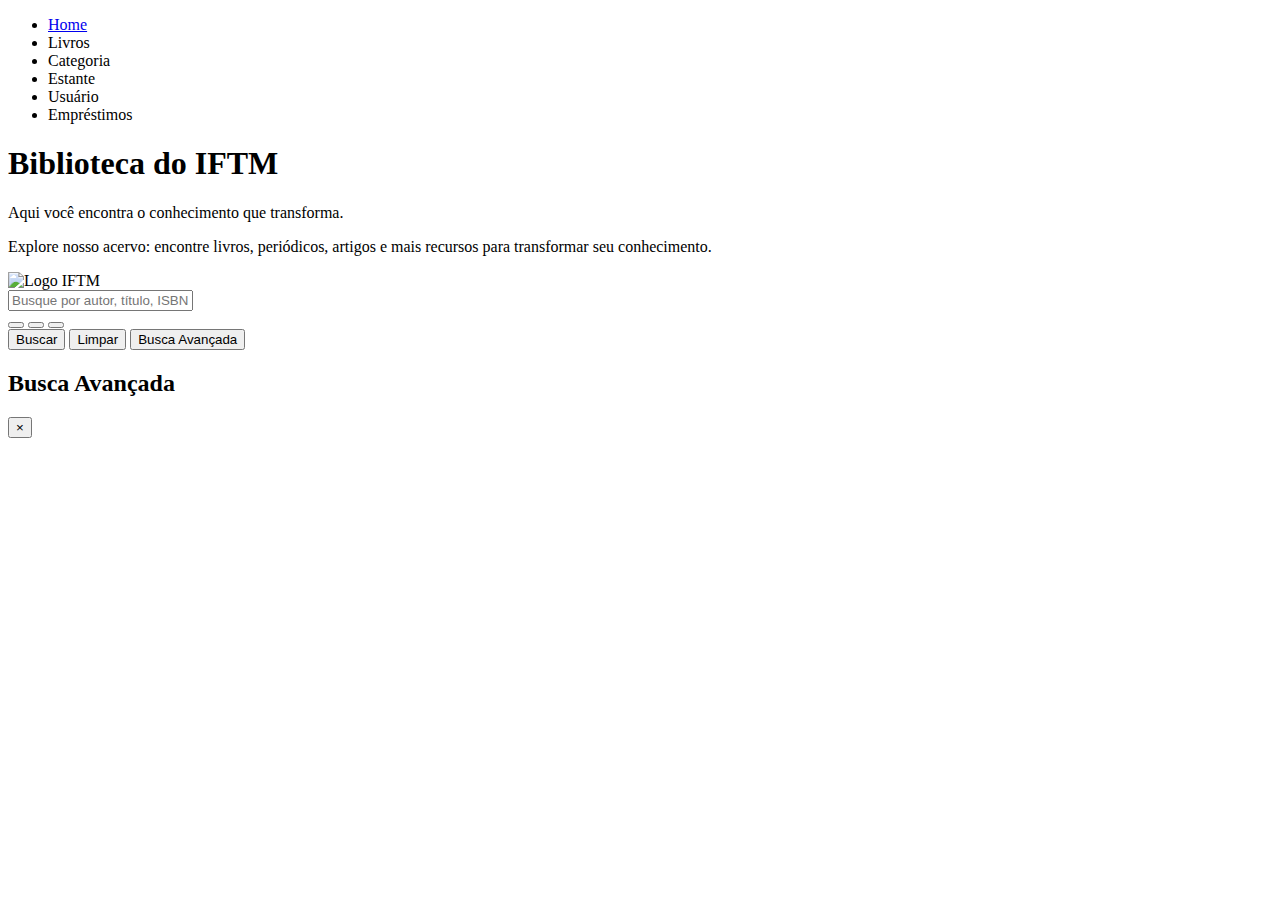
<file: src/main/resources/templates/home.html>
<!DOCTYPE html>
<html lang="pt-br" xmlns:th="http://www.thymeleaf.org">
<head>
    <meta charset="UTF-8">
    <meta name="viewport" content="width=device-width, initial-scale=1.0">
    <title>Biblioteca do IFTM</title>

    <link rel="preconnect" href="https://fonts.googleapis.com">
    <link rel="preconnect" href="https://fonts.gstatic.com" crossorigin>
    <link href="https://fonts.googleapis.com/css2?family=Inter:wght@400;500;600;700&family=Kanit:wght@700&display=swap" rel="stylesheet">
    
    <link rel="stylesheet" th:href="@{/css/style.css}">
    
    <link rel="stylesheet" href="https://cdnjs.cloudflare.com/ajax/libs/font-awesome/6.5.2/css/all.min.css" integrity="sha512-SnH5WK+bZxgPHs44uWIX+LLJAJ9/2PkPKZ5QiAj6Ta86w+fsb2TkcmfRyVX3pBnMFcV7oQPJkl9QevSCWr3W6A==" crossorigin="anonymous" referrerpolicy="no-referrer" />

</head>
<body class="home">

    <!-- Navegação Principal do Site -->
    <nav class="navegacao-principal">
        <ul>
            <li><a href="/">Home</a></li>
            <li><a th:href="@{/livros.html}">Livros</a></li>
            <li><a th:href="@{/categorias.html}">Categoria</a></li>
            <li><a th:href="@{/estante.html}">Estante</a></li>
            <li><a th:href="@{/usuario.html}">Usuário</a></li>
            <li><a th:href="@{/emprestimos.html}">Empréstimos</a></li>
        </ul>
    </nav>

    <!-- Conteúdo Principal da Página -->
    <main>
        <!-- Seção de Apresentação com Título e Logo -->
        <section class="cartao cartao-apresentacao">
            <div class="coluna-texto">
                <h1>Biblioteca do IFTM</h1>
                <p class="slogan">Aqui você encontra o conhecimento que transforma.</p>
                <p>Explore nosso acervo: encontre livros, periódicos, artigos e mais recursos para transformar seu conhecimento.</p>
            </div>
            <div class="coluna-logo">
                <img th:src="@{/images/logo-iftm.png}" alt="Logo IFTM">
            </div>
        </section>

        <!-- Formulário de Busca Simples -->
        <form id="homeSearchForm">
            <section class="cartao cartao-busca">
                <!-- Barra de busca com ícone, input e botões de filtro -->
                <div class="barra-busca-container">
                    <i class="fa-solid fa-magnifying-glass icone-principal"></i>                    
                    <div class="input-wrapper">
                        <input type="text" id="termoBusca" name="termo" placeholder="Busque por autor, título, ISBN..." title="Busca geral">
                    </div>
                    <div class="icones-filtro">
                        <!-- Funcionalidade de filtro pode ser implementada no backend -->
                        <button type="button" class="filtro-btn" data-filter="autor" title="Buscar por Autor"><i class="fa-solid fa-user"></i></button>
                        <button type="button" class="filtro-btn" data-filter="titulo" title="Buscar por Título"><i class="fa-solid fa-book-open"></i></button>
                        <button type="button" class="filtro-btn" data-filter="isbn" title="Buscar por ISBN"><i class="fa-solid fa-barcode"></i></button>
                    </div>                    
                </div>
                <!-- Lista de autocompletar, populada via JavaScript -->
                <div id="autocomplete-list" class="autocomplete-list"></div>
                <!-- Botões de ação principais: Buscar, Limpar e Busca Avançada -->
                <div class="botoes-acao-container">
                    <button type="submit" class="botao-principal">
                        <i class="fa-solid fa-magnifying-glass"></i>
                        <span>Buscar</span>
                    </button>
                    <button type="button" id="limparBuscaBtn" class="botao-secundario">
                        <i class="fa-solid fa-broom"></i>
                        <span>Limpar</span>
                    </button>
                    <button type="button" id="btnAbrirBuscaAvancada" class="botao-secundario">
                        <i class="fa-solid fa-sliders"></i>
                        <span>Busca Avançada</span>
                    </button>
                </div>
            </section>
        </form>
        
        <!-- Seção de Resultados da Busca (dinâmica, controlada por JS) -->
        <section id="secaoResultados" class="cartao container-resultados" style="display: none;">
            <h2 id="tituloResultados">Resultados da Busca</h2>
            <div id="listaResultados">
                <!-- Resultados da busca serão inseridos aqui via JavaScript -->
            </div>
        </section>

        <!-- Mensagem para Busca Sem Resultados (dinâmica, controlada por JS) -->
        <section id="secaoSemResultados" class="cartao" style="display: none;">
            <p>Nenhum livro encontrado para o termo buscado.</p>
        </section>

    </main>

    <!-- Modal de Busca Avançada -->
    <!-- A sobreposição do modal, inicialmente oculta -->
    <div id="searchModal" class="modal-overlay">
        <div class="modal-content cartao">
            <div class="modal-header">
                <h2 id="searchModalTitulo">Busca Avançada</h2>
                <button id="btnFecharBuscaModal" class="close-button">&times;</button>
            </div>
            <div class="modal-body">
                <!-- Incluindo o fragmento do formulário de busca avançada -->
                <!-- O ID do formulário aqui dentro é 'buscaAvancadaForm' -->
                <div th:replace="~{fragments/busca-avancada-form :: form}"></div>
            </div>
        </div>
    </div>

    <script>
        // ===================================================================================
        // SCRIPT DA PÁGINA INICIAL (HOME)
        // -----------------------------------------------------------------------------------
        // Este script gerencia todas as interações da página principal, incluindo:
        // 1. Busca simples com filtros (autor, título, ISBN).
        // 2. Sistema de autocompletar/sugestões de busca.
        // 3. Abertura e gerenciamento do modal de Busca Avançada.
        // 4. Renderização dinâmica dos resultados da busca na página.
        // ===================================================================================

        const form = document.getElementById('homeSearchForm');
        const termoBuscaInput = document.getElementById('termoBusca');
        const autocompleteList = document.getElementById('autocomplete-list');

        const secaoResultados = document.getElementById('secaoResultados');
        const listaResultados = document.getElementById('listaResultados');
        const secaoSemResultados = document.getElementById('secaoSemResultados');
        const buscaContainer = document.querySelector('.barra-busca-container');
        const limparBuscaBtn = document.getElementById('limparBuscaBtn');
        const mainSearchIcon = document.querySelector('.icone-principal');
        const tituloResultados = document.getElementById('tituloResultados');
        const filterButtons = document.querySelectorAll('.icones-filtro .filtro-btn');

        // Elementos do Modal de Busca Avançada
        const searchModal = document.getElementById('searchModal');
        const btnAbrirBuscaAvancada = document.getElementById('btnAbrirBuscaAvancada');
        const btnFecharBuscaModal = document.getElementById('btnFecharBuscaModal');

        // --- URLs das APIs ---
        const livrosApiUrl = '/api/livros';
        const sugestoesApiUrl = '/api/livros/sugestoes';
        const categoriasApiUrl = '/api/categorias';
        const estantesApiUrl = '/api/estantes';

        // --- Variáveis de Estado ---
        // Guarda o filtro ativo ('termo', 'autor', 'titulo', 'isbn')
        let activeFilter = 'termo';
        // Flag para evitar que o evento 'input' dispare a busca por sugestões quando um item é clicado
        let isSelectingSuggestion = false;

        // Objeto para gerenciar os placeholders e títulos dinâmicos
        const placeholders = {
            termo: { text: 'Busque por autor, título, ISBN...', title: 'Busca geral' },
            autor: { text: 'Digite o nome do autor. Ex: Carolina Maria de Jesus', title: 'Buscar por autor' },
            titulo: { text: 'Digite o título do livro. Ex: O Sol na Cabeça', title: 'Buscar por título' },
            isbn: { text: 'Digite os 13 dígitos do ISBN (só números)', title: 'Buscar por ISBN' }
        };

        // ===================================================================================
        // PONTO DE ENTRADA PRINCIPAL
        // ===================================================================================
        /**
         * Adiciona todos os event listeners necessários após o carregamento completo do DOM,
         * garantindo que todos os elementos HTML estejam disponíveis.
         */
        document.addEventListener('DOMContentLoaded', () => {
            // --- Lógica da Busca Simples (Página Principal) ---
            limparBuscaBtn.addEventListener('click', () => {
                resetarEstadoDaBusca();
                limparApenasListaDeResultados();
            });

            // Adiciona listeners aos botões de filtro (ícones de usuário, livro, etc.)
            filterButtons.forEach(button => {
                button.addEventListener('click', () => {
                    const filterType = button.dataset.filter;
                    if (button.classList.contains('active')) {
                        button.classList.remove('active');
                        activeFilter = 'termo';
                    } else {
                        filterButtons.forEach(btn => btn.classList.remove('active'));
                        button.classList.add('active');
                        activeFilter = filterType;
                    }
                    atualizarEstadoDaBarraDeBusca();
                    termoBuscaInput.focus();
                });
            });

            // Listener para o envio do formulário de busca principal
            form.addEventListener('submit', (event) => {
                event.preventDefault();
                const termo = termoBuscaInput.value.trim();
                if (termo) {
                    autocompleteList.classList.remove('active');
                    realizarBusca(termo, activeFilter);
                } else {
                    resetarEstadoDaBusca();
                    limparApenasListaDeResultados();
                }
            });

            // Listener para o input de busca, responsável por acionar o autocompletar
            termoBuscaInput.addEventListener('input', async () => {
                if (isSelectingSuggestion) {
                    isSelectingSuggestion = false;
                    return;
                }
                const termo = termoBuscaInput.value.trim();
                if (termo.length > 0) {
                    buscaContainer.classList.add('focused');
                } else {
                    buscaContainer.classList.remove('focused');
                }
                if (termo.length < 2) {
                    autocompleteList.classList.remove('active');
                    return;
                }
                try {
                    const url = `${sugestoesApiUrl}?termo=${encodeURIComponent(termo)}&filtro=${activeFilter}`;
                    const response = await fetch(url);
                    if (!response.ok) return;
                    const sugestoes = await response.json();
                    renderizarSugestoes(sugestoes);
                } catch (error) {
                    console.error('Erro ao buscar sugestões:', error);
                    autocompleteList.classList.remove('active');
                }
            });

            // Adiciona classe 'focused' para expandir a lista de autocomplete
            termoBuscaInput.addEventListener('focus', () => {
                if (termoBuscaInput.value.trim().length > 0) {
                    buscaContainer.classList.add('focused');
                }
            });

            // Remove a classe 'focused' e esconde a lista de autocomplete ao perder o foco
            termoBuscaInput.addEventListener('blur', () => {
                setTimeout(() => {
                    if (!buscaContainer.contains(document.activeElement)) {
                        buscaContainer.classList.remove('focused');
                        autocompleteList.classList.remove('active');
                    }
                }, 150);
            });

            // --- Lógica do Modal de Busca Avançada ---
            const buscaAvancadaForm = document.getElementById('buscaAvancadaForm');
            const btnLimparBuscaAvancada = document.getElementById('btnLimparBuscaAvancada');

            // Abre o modal
            btnAbrirBuscaAvancada.addEventListener('click', () => {
                searchModal.style.display = 'flex';
            });

            // Fecha o modal pelo botão 'X'
            btnFecharBuscaModal.addEventListener('click', () => {
                searchModal.style.display = 'none';
            });

            // Fecha o modal ao clicar fora da área de conteúdo
            searchModal.addEventListener('click', (event) => {
                if (event.target === searchModal) {
                    searchModal.style.display = 'none';
                }
            });

            // Limpa o formulário do modal
            btnLimparBuscaAvancada.addEventListener('click', () => {
                buscaAvancadaForm.reset();
            });

            // Listener para o envio do formulário de busca avançada
            buscaAvancadaForm.addEventListener('submit', async (event) => {
                event.preventDefault();
                const formData = new FormData(buscaAvancadaForm);
                const params = new URLSearchParams();

                for (const [key, value] of formData.entries()) {
                    if (value) {
                        params.append(key, value);
                    }
                }

                searchModal.style.display = 'none';
                autocompleteList.classList.remove('active');

                const url = `${livrosApiUrl}?${params.toString()}`;

                try {
                    const response = await fetch(url);
                    if (!response.ok) throw new Error(`Erro na busca: ${response.status}`);
                    const pageData = await response.json();
                    renderizarResultados(pageData.content, null, 'avancada');
                } catch (error) {
                    console.error('Erro ao realizar busca avançada:', error);
                    alert('Ocorreu um erro ao buscar os livros.');
                }
            });

            // Popula os selects de Categoria e Estante no modal de busca avançada
            // Corrigido para usar o seletor de ID que corresponde ao HTML do fragmento
            // e é consistente com a página busca-avancada.html.
            loadSelectOptions(categoriasApiUrl, document.getElementById('categoria'));
            loadSelectOptions(estantesApiUrl, document.getElementById('estante'));
        });

        // ===================================================================================
        // FUNÇÕES DE CARREGAMENTO E RENDERIZAÇÃO
        // ===================================================================================

        /**
         * Carrega dinamicamente as opções para um elemento <select> a partir de uma API.
         * Função foi tornada mais robusta para evitar erros que quebram o script.
         * @param {string} apiUrl - A URL da API que retorna a lista de itens.
         * @param {HTMLElement} selectElement - O elemento <select> a ser populado.
         */
        async function loadSelectOptions(apiUrl, selectElement) {
            // Adiciona uma verificação para garantir que o elemento <select> foi encontrado no DOM.
            // Isso evita um erro 'TypeError' se o seletor não retornar um elemento,
            // o que poderia impedir o restante do script da página de ser executado.
            if (!selectElement) {
                console.warn(`Elemento <select> não encontrado para a API: ${apiUrl}. A busca avançada pode não funcionar como esperado.`);
                return;
            }
            try {
                const response = await fetch(apiUrl);
                if (!response.ok) throw new Error(`Falha ao carregar dados da API: ${response.status}`);
                const items = await response.json();
                items.forEach(item => {
                    const option = new Option(item.nome, item.id);
                    selectElement.add(option);
                });
            } catch (error) {
                console.error(`Erro ao carregar opções de ${apiUrl}:`, error);
            }
        }

        /**
         * Renderiza a lista de sugestões de autocomplete abaixo da barra de busca.
         * @param {Array<Object>} sugestoes - Um array de objetos de sugestão, cada um com 'tipo' e 'valor'.
         * @param {string} sugestoes[].tipo - O tipo de sugestão ('autor', 'titulo', 'isbn').
         * @param {string} sugestoes[].valor - O texto da sugestão.
         */
        function renderizarSugestoes(sugestoes) {
            autocompleteList.innerHTML = '';
            if (sugestoes.length === 0) {
                autocompleteList.classList.remove('active');
                return;
            }

            sugestoes.forEach(sugestao => {
                const item = document.createElement('div');
                item.className = 'autocomplete-item';

                const icon = document.createElement('i');
                switch (sugestao.tipo) {
                    case 'autor':
                        icon.className = 'fa-solid fa-user';
                        break;
                    case 'titulo':
                        icon.className = 'fa-solid fa-book-open';
                        break;
                    case 'isbn':
                        icon.className = 'fa-solid fa-barcode';
                        break;
                }

                const text = document.createElement('span');
                text.textContent = sugestao.valor;

                item.appendChild(icon);
                item.appendChild(text);

                item.addEventListener('click', () => {
                    isSelectingSuggestion = true; // Ativa a flag para ignorar o próximo evento de 'input'
                    termoBuscaInput.value = sugestao.valor; // Preenche o input com a sugestão clicada
                    autocompleteList.classList.remove('active'); // Esconde a lista
                    // CORREÇÃO: Chama a função de busca usando o 'tipo' da própria sugestão,
                    // garantindo que a busca seja feita no campo correto (autor, título, etc.),
                    // independentemente do filtro que estava ativo na interface.
                    realizarBusca(sugestao.valor, sugestao.tipo);
                });
                autocompleteList.appendChild(item);
            });
            autocompleteList.classList.add('active'); // Ativa a lista para mostrar com animação
        }

        // ===================================================================================
        // FUNÇÕES DE MANIPULAÇÃO DA UI E ESTADO
        // ===================================================================================
        /**
         * Atualiza o placeholder e o ícone da barra de busca com base no filtro ativo.
         */
        function atualizarEstadoDaBarraDeBusca() {
            const config = placeholders[activeFilter];
            termoBuscaInput.placeholder = config.text;
            termoBuscaInput.title = config.title;

            const activeButton = document.querySelector('.filtro-btn.active');
            mainSearchIcon.className = activeButton
                ? activeButton.querySelector('i').className + ' icone-principal'
                : 'fa-solid fa-magnifying-glass icone-principal';
        }

        /**
         * Limpa apenas a seção de resultados, mantendo o termo de busca e filtros.
         */
        function limparApenasListaDeResultados() {
            listaResultados.innerHTML = '';
            secaoResultados.style.display = 'none';
            secaoSemResultados.style.display = 'none';
        }

        /**
         * Reseta completamente o estado da busca para o padrão inicial.
         */
        function resetarEstadoDaBusca() {
            filterButtons.forEach(btn => btn.classList.remove('active'));
            autocompleteList.classList.remove('active');
            buscaContainer.classList.remove('focused');
            termoBuscaInput.value = '';
            activeFilter = 'termo';
            atualizarEstadoDaBarraDeBusca();
        }

        // ===================================================================================
        // FUNÇÕES DE LÓGICA DE BUSCA (API)
        // ===================================================================================

        /**
         * Executa a busca simples na API com base no termo e filtro fornecidos.
         * @param {string} termo - O termo a ser buscado.
         * @param {string} filtro - O tipo de filtro a ser aplicado ('termo', 'autor', 'titulo', 'isbn').
         */
        async function realizarBusca(termo, filtro) {
            // Garante que a lista de sugestões seja fechada ao iniciar uma busca
            autocompleteList.classList.remove('active');

            // Constrói a URL dinamicamente com base no filtro ativo
            const url = `${livrosApiUrl}?${filtro}=${encodeURIComponent(termo)}`;

            try {
                const response = await fetch(url);
                if (!response.ok) throw new Error(`Erro na busca: ${response.status}`);
                // O backend agora retorna um objeto Page, então precisamos extrair a lista de livros do campo 'content'.
                const pageData = await response.json();
                const livros = pageData.content;
                renderizarResultados(livros, termo, filtro); // A função de renderização já espera uma lista.
            } catch (error) {
                console.error('Erro ao realizar busca:', error);
                alert('Ocorreu um erro ao buscar os livros.');
            }
        }

        /**
         * Renderiza a lista de livros encontrados na seção de resultados.
         * @param {Array<Object>} livros - A lista de objetos de livro retornada pela API.
         * @param {string|null} termo - O termo de busca original, para destacar nos resultados.
         * @param {string} filtro - O filtro usado na busca ('termo', 'autor', 'titulo', 'isbn', 'avancada').
         */
        function renderizarResultados(livros, termo, filtro) {
            limparApenasListaDeResultados();

            if (livros && livros.length > 0) {
                if (filtro === 'avancada') {
                    tituloResultados.textContent = 'Resultados da Busca Avançada';
                } else {
                    let tipoBusca = "termo geral";
                    if (filtro === 'autor') tipoBusca = 'autor';
                    if (filtro === 'titulo') tipoBusca = 'título';
                    if (filtro === 'isbn') tipoBusca = 'ISBN';
                    tituloResultados.textContent = `Resultados para ${tipoBusca} "${termo}"`;
                }

                const placeholderCapa = '/images/capa-placeholder.png';
                livros.forEach(livro => {
                    const capaSrc = livro.capaUrl && livro.capaUrl.trim() !== '' ? livro.capaUrl : placeholderCapa;
                    
                    let autorHtml = livro.autor || 'N/A';
                    let tituloHtml = livro.titulo || 'N/A';
                    let isbnHtml = livro.isbn || 'N/A';

                    // Lógica de destaque aprimorada para negrito
                    if (filtro === 'autor') {
                        autorHtml = `<strong>${autorHtml}</strong>`;
                    } else if (filtro === 'titulo') {
                        tituloHtml = `<strong>${tituloHtml}</strong>`;
                    } else if (filtro === 'isbn') {
                        isbnHtml = `<strong>${isbnHtml}</strong>`;
                    } else if (filtro === 'termo') {
                        // Para busca geral, destaca o termo em qualquer um dos campos
                        const regex = new RegExp(termo, 'gi');
                        tituloHtml = tituloHtml.replace(regex, '<b>$&</b>');
                        autorHtml = autorHtml.replace(regex, '<b>$&</b>');
                        isbnHtml = isbnHtml.replace(regex, '<b>$&</b>');
                    }

                    // --- Lógica para renderizar o status de disponibilidade ---
                    let statusHtml = '';
                    let acoesHtml = ''; // Variável para as ações, como o botão de emprestar

                    if (livro.statusDisponibilidade === 'Disponível') {
                        statusHtml = `
                            <div class="linha-info status-disponivel">
                                <i class="fa-solid fa-circle-check" title="Status"></i>
                                <p>${livro.statusDisponibilidade}</p>
                            </div>
                        `;
                        // Se o livro está disponível, adiciona o botão para emprestar
                        acoesHtml = `
                            <div class="acoes-livro">
                                <a href="/emprestimos.html?livroId=${livro.id}&livroTitulo=${encodeURIComponent(livro.titulo)}" class="botao-acao-texto" title="Emprestar este livro">
                                    <i class="fa-solid fa-handshake-angle"></i>
                                    <span>Emprestar Livro</span>
                                </a>
                            </div>
                        `;
                    } else { // Indisponível
                        statusHtml = `
                            <div class="linha-info status-indisponivel">
                                <i class="fa-solid fa-circle-xmark" title="Status"></i>
                                <p>${livro.statusDisponibilidade}</p>
                            </div>
                        `;
                        if (livro.dataPrevistaDevolucao) {
                            const dataFormatada = new Date(livro.dataPrevistaDevolucao).toLocaleDateString('pt-BR');
                            statusHtml += `
                                <div class="linha-info status-info">
                                    <i class="fa-solid fa-hourglass-half" title="Previsão de Devolução"></i>
                                    <p>Disponível a partir de: ${dataFormatada}</p>
                                </div>
                            `;
                        }
                        // Se o livro está indisponível, adiciona um link para ver os empréstimos
                        acoesHtml = `
                            <div class="acoes-livro">
                                <a href="/emprestimos.html" class="botao-acao-texto" title="Ver histórico de empréstimos">
                                    <i class="fa-solid fa-book-bookmark"></i>
                                    <span>Ver Empréstimos</span>
                                </a>
                            </div>
                        `;
                    }

                    const itemResultado = document.createElement('div');
                    itemResultado.className = 'item-resultado';
                    itemResultado.innerHTML = `
                        <div class="info-detalhada"> 
                            <div class="linha-info"><i class="fa-solid fa-copyright" title="Autor"></i><p>${autorHtml}</p></div>
                            <div class="linha-info info-titulo"><i class="fa-solid fa-book" title="Título"></i><p>${tituloHtml}</p></div>
                            <div class="linha-info"><i class="fa-solid fa-barcode" title="ISBN"></i><p>${isbnHtml}</p></div>
                            <div class="linha-info"><i class="fa-solid fa-tags" title="Categoria"></i><p>${livro.categoriaNome || (livro.categoria ? livro.categoria.nome : 'N/A')}</p></div>
                            <div class="linha-info"><i class="fa-solid fa-box-archive" title="Estante"></i><p>${livro.estanteNome || (livro.estante ? livro.estante.nome : 'N/A')}</p></div>
                            ${statusHtml}
                            ${acoesHtml}
                        </div>
                        <div class="capa-livro"><img src="${capaSrc}" alt="Capa do Livro ${livro.titulo}" onerror="this.onerror=null;this.src='${placeholderCapa}';"></div>
                    `;
                    listaResultados.appendChild(itemResultado);
                });
                secaoResultados.style.display = 'flex';
            } else {
                secaoSemResultados.style.display = 'flex';
            }
        }
    </script>

</body>
</html>
</file>
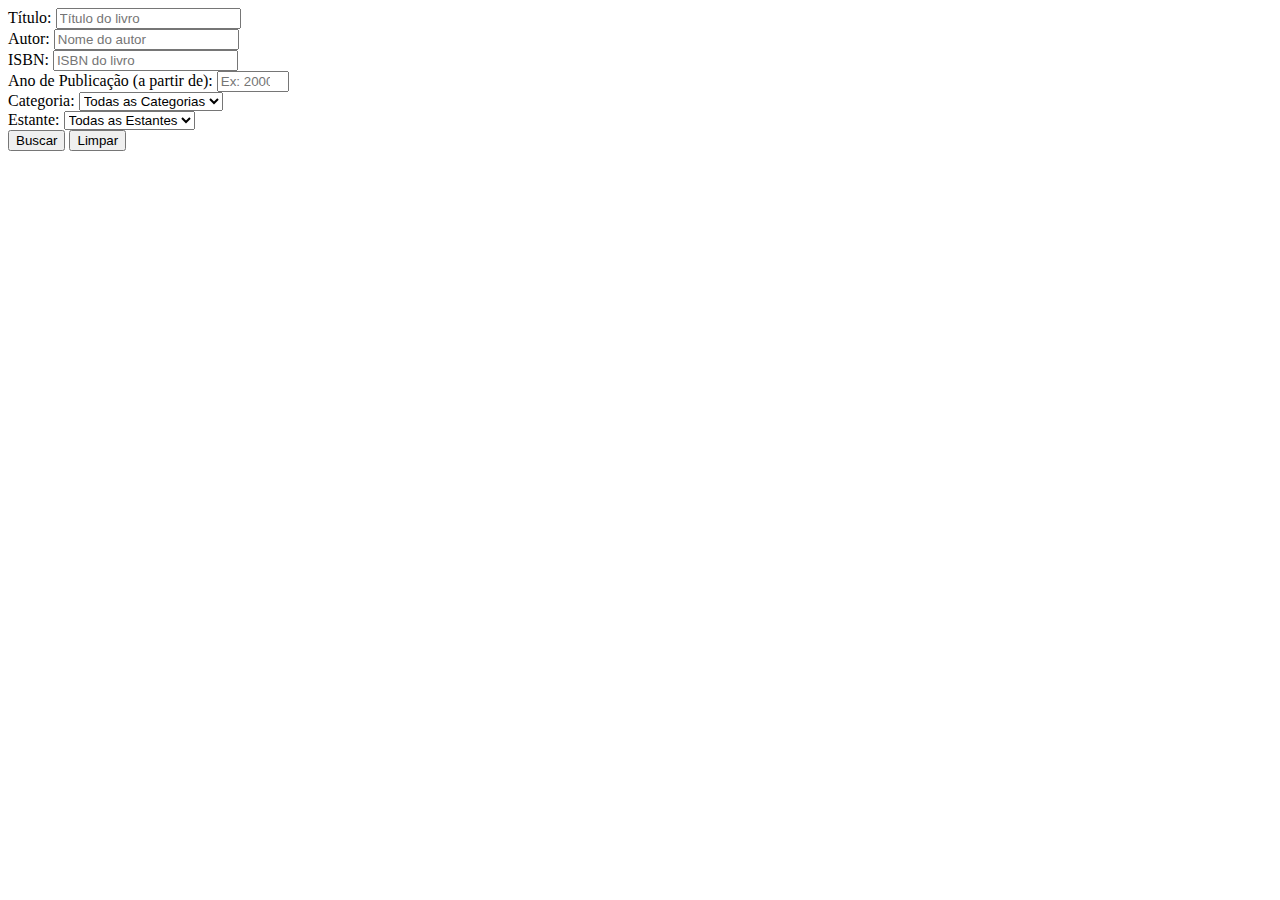
<file: src/main/resources/templates/fragments/busca-avancada-form.html>
<!DOCTYPE html>
<html lang="pt-br" xmlns:th="http://www.thymeleaf.org">
<body>
    <!--
      ===================================================================================
      FRAGMENTO DO FORMULÁRIO DE BUSCA AVANÇADA
      -----------------------------------------------------------------------------------
      Este arquivo define um pedaço de HTML reutilizável (um "fragmento" Thymeleaf)
      que pode ser inserido em qualquer outra página (como 'home.html' ou 'livros.html').
      
      - Como funciona: A tag <form> abaixo tem o atributo `th:fragment="form"`. Isso
        significa que qualquer outra página pode usar `th:replace="~{fragments/busca-avancada-form :: form}"`
        para substituir uma tag por este formulário completo.
      
      - Dependências: Este fragmento espera que a página que o inclui:
        1. Carregue o arquivo 'style.css' para a estilização.
        2. Tenha um script JavaScript para popular os <select> de Categoria e Estante.
        3. Tenha um script para capturar o evento 'submit' do formulário e o clique
           no botão 'Limpar'.
      ===================================================================================
    -->
    <!--
      A tag `th:fragment="form"` nomeia este pedaço de código como "form".
      O `id="buscaAvancadaForm"` é o seletor principal para o JavaScript.
      A classe `gerenciar-form` aplica estilos gerais de formulário definidos no style.css.
    -->
    <form id="buscaAvancadaForm" th:fragment="form" class="gerenciar-form">
        <!-- A classe `form-grid-columns-2` cria um layout de duas colunas para os campos, otimizando o espaço. -->
        <div class="form-grid-columns-2">
            <div class="form-group">
                <label for="titulo">Título:</label>
                <input type="text" id="titulo" name="titulo" placeholder="Título do livro" class="form-input">
            </div>
            <div class="form-group">
                <label for="autor">Autor:</label>
                <input type="text" id="autor" name="autor" placeholder="Nome do autor" class="form-input">
            </div>
            <div class="form-group">
                <label for="isbn">ISBN:</label>
                <input type="text" id="isbn" name="isbn" placeholder="ISBN do livro" class="form-input">
            </div>
            <div class="form-group">
                <label for="anoPublicacao">Ano de Publicação (a partir de):</label>
                <input type="number" id="anoPublicacao" name="anoPublicacao" min="1400" max="2099" placeholder="Ex: 2000" class="form-input">
            </div>
            <div class="form-group">
                <label for="categoria">Categoria:</label>
                <select id="categoria" name="categoriaId" class="form-input">
                    <option value="">Todas as Categorias</option>
                </select>
            </div>
            <div class="form-group">
                <label for="estante">Estante:</label>
                <select id="estante" name="estanteId" class="form-input">
                    <option value="">Todas as Estantes</option>
                </select>
            </div>
        </div>
        <!-- Container para os botões de ação, estilizado pela classe `botoes-acao-container`. -->
        <div class="botoes-acao-container form-buttons">
            <button type="submit" class="botao-principal"><i class="fa-solid fa-magnifying-glass"></i><span>Buscar</span></button>
            <button type="button" id="btnLimparBuscaAvancada" class="botao-secundario"><i class="fa-solid fa-broom"></i><span>Limpar</span></button>
        </div>
    </form>

</body>
</html>
</file>
